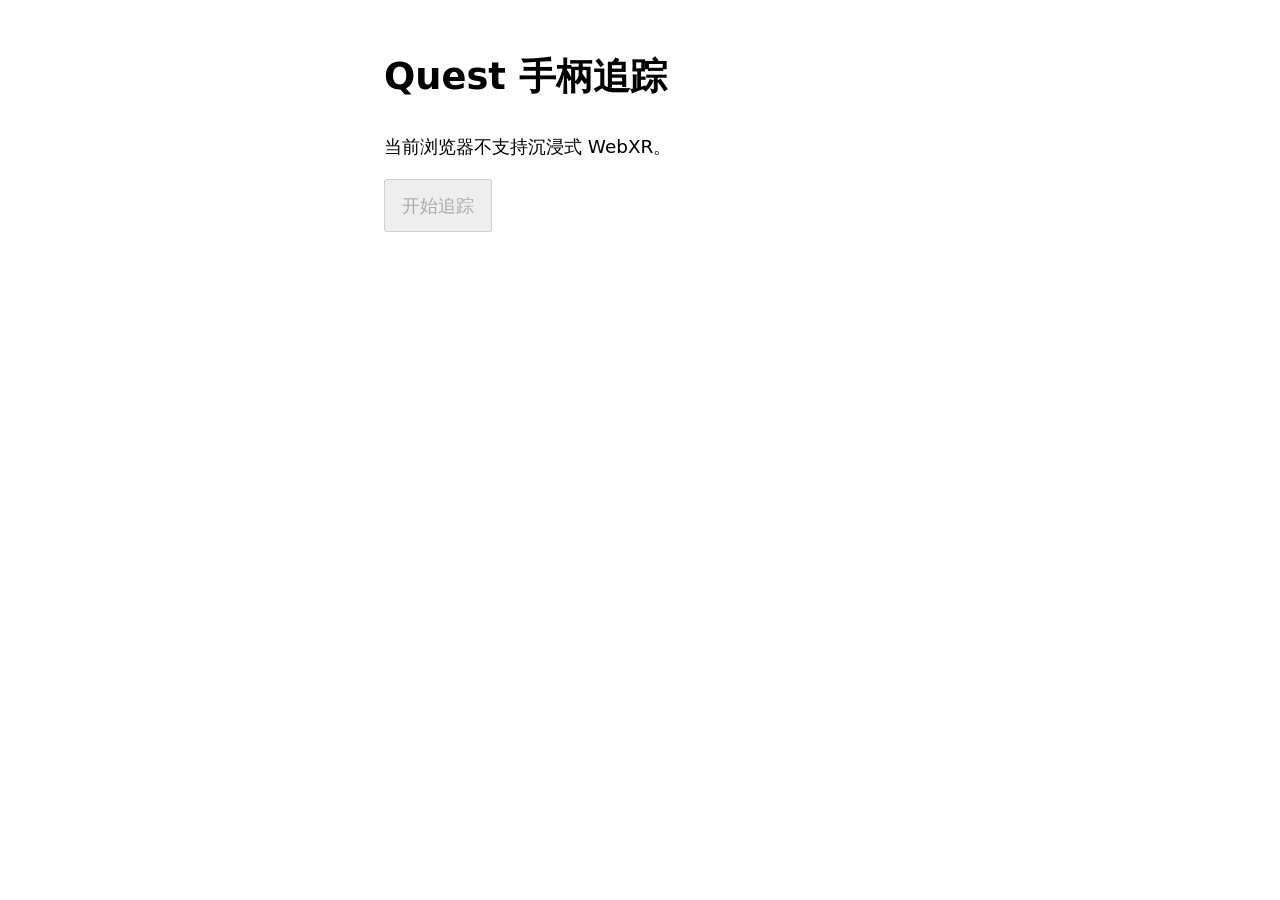
<file: quest-pose/legacy.html>
<!doctype html>
<html lang="zh-CN">
<meta charset="utf-8">
<meta name="viewport" content="width=device-width, initial-scale=1">
<title>Quest 手柄追踪</title>
<style>
  body { max-width: 32rem; margin: 3rem auto; padding: 0 1rem; font: 1.15rem/1.6 system-ui; }
  button { font: inherit; padding: .6rem 1rem; }
</style>
<h1>Quest 手柄追踪</h1>
<p id="status" role="status">正在检查 WebXR 支持…</p>
<button id="start" disabled>开始追踪</button>
<canvas hidden></canvas>
<script type="module">
  const status = document.querySelector('#status');
  const start = document.querySelector('#start');
  const sendIntervalMs = 100;

  function controllerPositions(frame, viewerSpace) {
    const positions = { left: null, right: null };
    for (const source of frame.session.inputSources) {
      const side = source.handedness;
      if ((side !== 'left' && side !== 'right') || !source.gamepad || !source.gripSpace) continue;

      const pose = frame.getPose(source.gripSpace, viewerSpace);
      if (pose && !pose.emulatedPosition) {
        const { x, y, z } = pose.transform.position;
        positions[side] = [x, y, z];
      }
    }
    return positions;
  }

  async function startTracking(mode) {
    start.disabled = true;
    let session;
    let active = true;
    try {
      session = await navigator.xr.requestSession(mode);
      session.addEventListener('end', () => {
        active = false;
        status.textContent = '追踪已结束。';
        start.disabled = false;
      }, { once: true });

      const gl = document.querySelector('canvas').getContext('webgl', { alpha: true });
      if (!gl) throw new Error('WebGL 不可用');
      await gl.makeXRCompatible();
      const layer = new XRWebGLLayer(session, gl);
      session.updateRenderState({ baseLayer: layer });
      const viewerSpace = await session.requestReferenceSpace('viewer');
      status.textContent = '追踪中，请在 Mac 终端查看坐标。';

      const opaque = session.environmentBlendMode === 'opaque';
      gl.clearColor(0.04, 0.06, 0.08, opaque ? 1 : 0);
      let lastSentAt = -Infinity;
      let sending = false;

      function onFrame(time, frame) {
        session.requestAnimationFrame(onFrame);
        gl.bindFramebuffer(gl.FRAMEBUFFER, layer.framebuffer);
        gl.clear(gl.COLOR_BUFFER_BIT | gl.DEPTH_BUFFER_BIT);

        if (session.visibilityState !== 'visible' || sending || time - lastSentAt < sendIntervalMs) return;
        const positions = controllerPositions(frame, viewerSpace);
        lastSentAt = time;
        sending = true;

        fetch('/pose', {
          method: 'POST',
          headers: { 'Content-Type': 'application/json' },
          body: JSON.stringify(positions),
          signal: AbortSignal.timeout(1500),
        }).then(response => {
          if (!response.ok) throw new Error(`HTTP ${response.status}`);
          if (active) status.textContent = '追踪中，请在 Mac 终端查看坐标。';
        }).catch(() => {
          if (active) status.textContent = '暂时无法发送，请检查 Mac 上的接收器和网络。';
        }).finally(() => {
          sending = false;
        });
      }

      session.requestAnimationFrame(onFrame);
    } catch (error) {
      if (session) await session.end().catch(() => {});
      status.textContent = `无法启动追踪。${error.message}`;
      start.disabled = false;
    }
  }

  async function initialize() {
    if (!window.isSecureContext || !navigator.xr) {
      status.textContent = '请在 Quest 浏览器中打开 Mac 终端显示的 HTTPS 地址。';
      return;
    }

    const supported = mode => navigator.xr.isSessionSupported(mode).catch(() => false);
    const mode = await supported('immersive-ar') ? 'immersive-ar' : 'immersive-vr';
    if (!await supported(mode)) {
      status.textContent = '当前浏览器不支持沉浸式 WebXR。';
      return;
    }

    status.textContent = '拿起手柄，然后开始追踪。';
    start.addEventListener('click', () => startTracking(mode));
    start.disabled = false;
  }

  initialize();
</script>
</html>
</file>
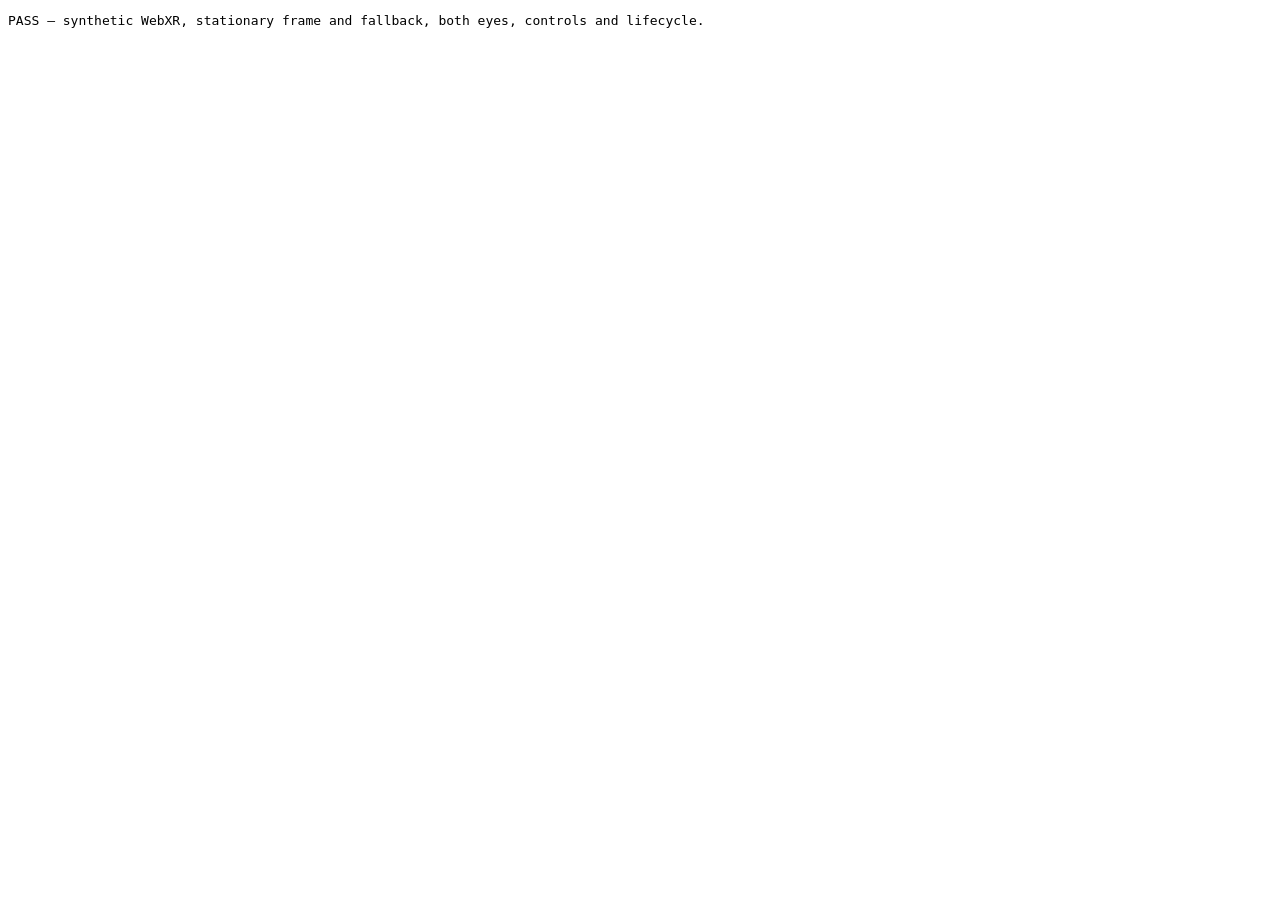
<file: quest-pose/tests/webxr-smoke.html>
<!doctype html>
<html lang="en">
<meta charset="utf-8">
<title>WebXR input smoke test</title>
<canvas id="xr-canvas" width="256" height="96" hidden></canvas>
<pre id="result">Running synthetic WebXR session…</pre>
<script type="module">
import {startQuest, touchLayout} from '../xr.js';

// Serve quest-pose with python -m http.server --bind 127.0.0.1 and visit
// /tests/webxr-smoke.html. Input devices and XR session are synthetic.
function check(condition, message) {
  if (!condition) throw new Error(message);
}
function transform(x, y, z, yaw = 0) {
  const c = Math.cos(yaw), s = Math.sin(yaw);
  const matrix = [c,0,-s,0, 0,1,0,0, s,0,c,0, x,y,z,1];
  const inverse = [c,0,s,0, 0,1,0,0, -s,0,c,0, -c*x+s*z,-y,-s*x-c*z,1];
  return {position:{x,y,z}, orientation:{x:0,y:Math.sin(yaw/2),z:0,w:Math.cos(yaw/2)},
          matrix, inverse:{matrix:inverse}};
}
function source(side) {
  return {handedness:side, profiles:['oculus-touch-v3'], targetRayMode:'tracked-pointer',
    gripSpace:{transform:transform(side === 'right' ? 0.2 : -0.2, 1, -0.4)},
    gamepad:{mapping:'xr-standard', axes:[0,0,-0.25,0.5],
             buttons:Array.from({length:7}, () => ({pressed:false, touched:false, value:0}))}};
}
class Session extends EventTarget {
  constructor(floor) {
    super();
    this.floor = floor;
    this.space = new EventTarget();
    this.visibilityState = 'visible';
    this.inputSources = [source('left'), source('right')];
    this.refs = [];
  }
  updateRenderState(state) { this.renderState = state; }
  async requestReferenceSpace(name) {
    this.refs.push(name);
    if (name === 'local-floor' && !this.floor) throw new Error('local-floor unavailable');
    check(name === 'local' || name === 'local-floor', 'nonstationary tracking reference');
    return this.space;
  }
  requestAnimationFrame(fn) { this.nextFrame = fn; }
  async end() { this.dispatchEvent(new Event('end')); }
  frame(time, yaw = 0) {
    const head = transform(0, 1.6, 0, yaw);
    const projectionMatrix = [1,0,0,0, 0,1,0,0, 0,0,.5,0, 0,0,0,1];
    const views = ['left','right'].map(eye => ({eye, projectionMatrix, transform:head}));
    const verifySpace = ref => check(ref === this.space, 'head and grip reference spaces disagree');
    this.nextFrame(time, {session:this,
      getViewerPose:ref => { verifySpace(ref); return {transform:head, views}; },
      getPose:(grip, ref) => {
        verifySpace(ref);
        check(this.inputSources.some(s => s.gripSpace === grip), 'unexpected gripSpace');
        return grip;
      }});
  }
}

async function run() {
  const gl = document.getElementById('xr-canvas').getContext('webgl');
  check(gl, 'browser needs WebGL for this test');
  gl.makeXRCompatible = async () => {};
  let session;
  Object.defineProperty(navigator, 'xr', {value:{
    async requestSession(mode, options) {
      check(mode === 'immersive-vr' && options.optionalFeatures.includes('local-floor'), 'session options');
      return session;
    }
  }});
  Object.defineProperty(window, 'XRWebGLLayer', {value:class {
    constructor(activeSession, context) {
      check(activeSession === session && context === gl, 'XR WebGL layer binding');
      this.framebuffer = null;
    }
    getViewport(view) { return {x:view.eye === 'left' ? 0 : 128, y:0, width:128, height:96}; }
  }});
  const image = document.createElement('canvas');
  image.width = 96; image.height = 64;
  const ctx = image.getContext('2d');
  ctx.fillStyle = '#ed2832';
  ctx.fillRect(0, 0, image.width, image.height);
  const preview = () => ({image, info:{camera:'Overview', index:1, status:'Live', stale:false, ageBucket:0}});
  for (const floor of [true, false]) {
    session = new Session(floor);
    const frameName = floor ? 'local-floor' : 'local';
    const samples = [];
    let started = '', displays = 0, resets = 0, inactive = 0, ended = 0;
    await startQuest('immersive-vr', {
      onStart:name => { started = name; }, onSample:s => samples.push(s),
      onReset:() => resets++, onInactive:() => inactive++, onEnd:() => ended++,
      onDisplay:() => displays++, preview
    });
    check(started === frameName && session.refs.join(',') === (floor ? 'local-floor' : 'local-floor,local'),
          'stationary frame or fallback');
    const [left, right] = session.inputSources;
    session.frame(100);
    for (const x of [64,192]) {
      const pixel = new Uint8Array(4);
      gl.readPixels(x, 48, 1, 1, gl.RGBA, gl.UNSIGNED_BYTE, pixel);
      check(pixel[0] > 210 && pixel[1] < 70, 'preview texture missing from eye at x=' + x);
    }
    right.gamepad.buttons[0] = {pressed:true, touched:true, value:0.8};
    right.gamepad.buttons[1] = {pressed:true, touched:true, value:1};
    right.gamepad.buttons[4] = {pressed:true, touched:true, value:1};
    session.frame(120);
    session.frame(140, 0.5);
    const atGrip = samples[1], afterHeadTurn = samples[2];
    check(JSON.stringify(atGrip.hands.right.pose) === JSON.stringify(afterHeadTurn.hands.right.pose),
          'head motion moved the stationary handle');
    check(afterHeadTurn.head.q[1] > 0.2 && afterHeadTurn.time_ms === 140, 'head pose or timestamp missing');
    const r = afterHeadTurn.hands.right;
    check(r.profile === 'oculus-touch-v3' && r.handedness === 'right' && r.mapping === 'xr-standard',
          'source metadata');
    check(r.buttons[0].value === 0.8 && r.buttons[1].pressed && r.buttons[4].touched && r.axes[2] === -0.25,
          'raw gamepad');
    check(touchLayout(r.profile, 'right')[4] === 'A' && touchLayout(r.profile, 'left')[4] === 'X',
          'handed button names');
    right.gripSpace.transform = transform(0.3, 1, -0.4, 0.2);
    left.gripSpace.emulatedPosition = true;
    session.frame(160);
    check(samples[3].hands.left.pose === null && samples[3].hands.right.pose.p[0] === 0.3,
          'independent grip tracking');
    session.inputSources = [right];
    session.frame(180);
    check(samples[4].hands.left === null && displays === 5, 'missing controller or display acknowledgement');
    session.space.dispatchEvent(new Event('reset'));
    session.visibilityState = 'hidden';
    session.dispatchEvent(new Event('visibilitychange'));
    session.frame(200);
    check(resets === 1 && inactive === 1 && samples.length === 5, 'reset/hidden lifecycle');
    await session.end();
    check(ended === 1 && gl.getError() === gl.NO_ERROR, 'session cleanup or WebGL error');
  }
}

const result = document.getElementById('result');
try {
  await run();
  result.dataset.passed = 'true';
  result.textContent = 'PASS — synthetic WebXR, stationary frame and fallback, both eyes, controls and lifecycle.';
} catch (error) {
  result.dataset.passed = 'false';
  result.textContent = String(error.stack || error);
}
</script>
</html>
</file>
